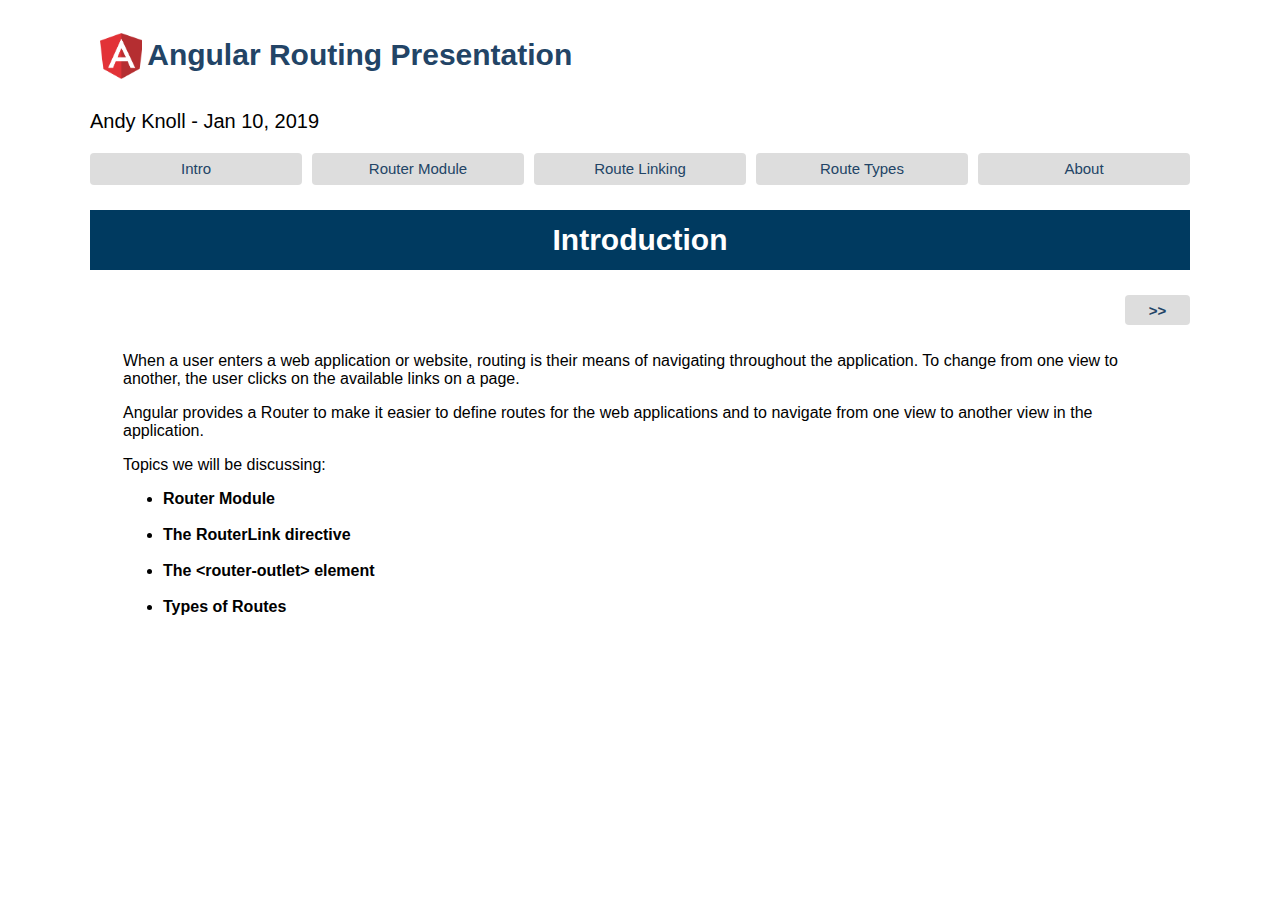
<file: angular-routing-demo/index.html>
<!doctype html>
<html lang="en">
<head>
  <meta charset="utf-8">
  <title>Angular Routing Demo</title>
  <base href="./">

  <meta name="viewport" content="width=device-width, initial-scale=1">
  <link rel="icon" type="image/x-icon" href="favicon.ico">
<link rel="stylesheet" href="styles.a635310e2c707ded09c7.css"></head>
<body>
  <app-root></app-root>
<script type="text/javascript" src="runtime.ec2944dd8b20ec099bf3.js"></script><script type="text/javascript" src="polyfills.e6fbd82b34ccb0c8609f.js"></script><script type="text/javascript" src="main.3b8e205aba5263e1a3ef.js"></script></body>
</html>
</file>
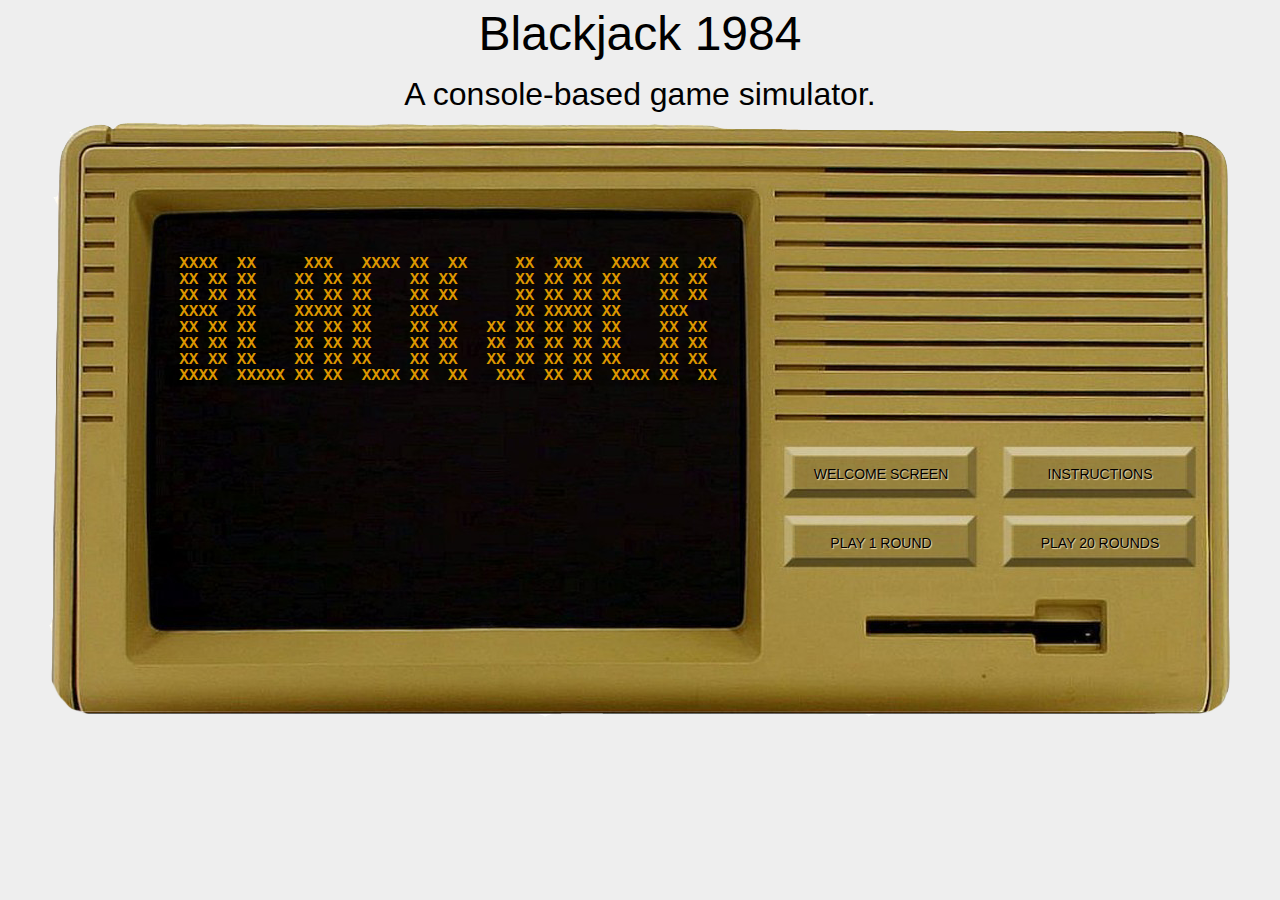
<file: blackjack-sim-web/index.html>
<!DOCTYPE HTML>
<html>

<!-- 

	index.html 
	Andy Knoll
	November 2018

	github.io version
	
-->

<head>

    <meta charset="utf-8">
    <meta name="viewport" content="width=device-width, initial-scale=1, shrink-to-fit=no">
    <meta name="description" content="">
    <meta name="author" content="">
	
	<title>Blackjack 1984</title>
	
	<!-- app-specific CSS -->
	<link href="css/reset.css" rel="stylesheet">
	<link href="css/app-web.css" rel="stylesheet">


</head>

<body>

    <div id="app">
        <h1>Blackjack 1984</h1>
        <h2>A console-based game simulator.</h2>
        <div id="lisa">
            <div id="console">
                <pre id="display"></pre>
            </div>

            <!-- computer chassis buttons -->
            <button id="button1" class="button-b">WELCOME SCREEN</button>
            <button id="button2" class="button-b">INSTRUCTIONS</button>
            <button id="button3" class="button-b">PLAY 1 ROUND</button>
            <button id="button4" class="button-b">PLAY 20 ROUNDS</button>
        </div>
    </div>

    <!-- vendor libraries -->
    <script src="js/lib/jquery-3.3.1.min.js"></script>
    <script src="js/lib/ak-objects.js"></script>
    

	<!-- app-specific JS code -->
	<script src="js/app/app-models.js"></script>
	<script src="js/app/app-views.js"></script>
    <script src="js/app/app-ctrls.js"></script>
    
	<script src="js/game/bj-game.js"></script>
	<script src="js/game/bj-view.js"></script>
    <script src="js/game/bj-controller.js"></script>
    
	<script src="js/game/bj-card.js"></script>
	<script src="js/game/bj-deck.js"></script>
	<script src="js/game/bj-multideck.js"></script>
	<script src="js/game/bj-player.js"></script>
	<script src="js/game/bj-players.js"></script>
	<script src="js/game/bj-dealer.js"></script>
	<script src="js/game/bj-hand.js"></script>
    <script src="js/game/bj-rules.js"></script>
    
	<script src="js/app/app.js"></script>

</body>

</html>
</file>
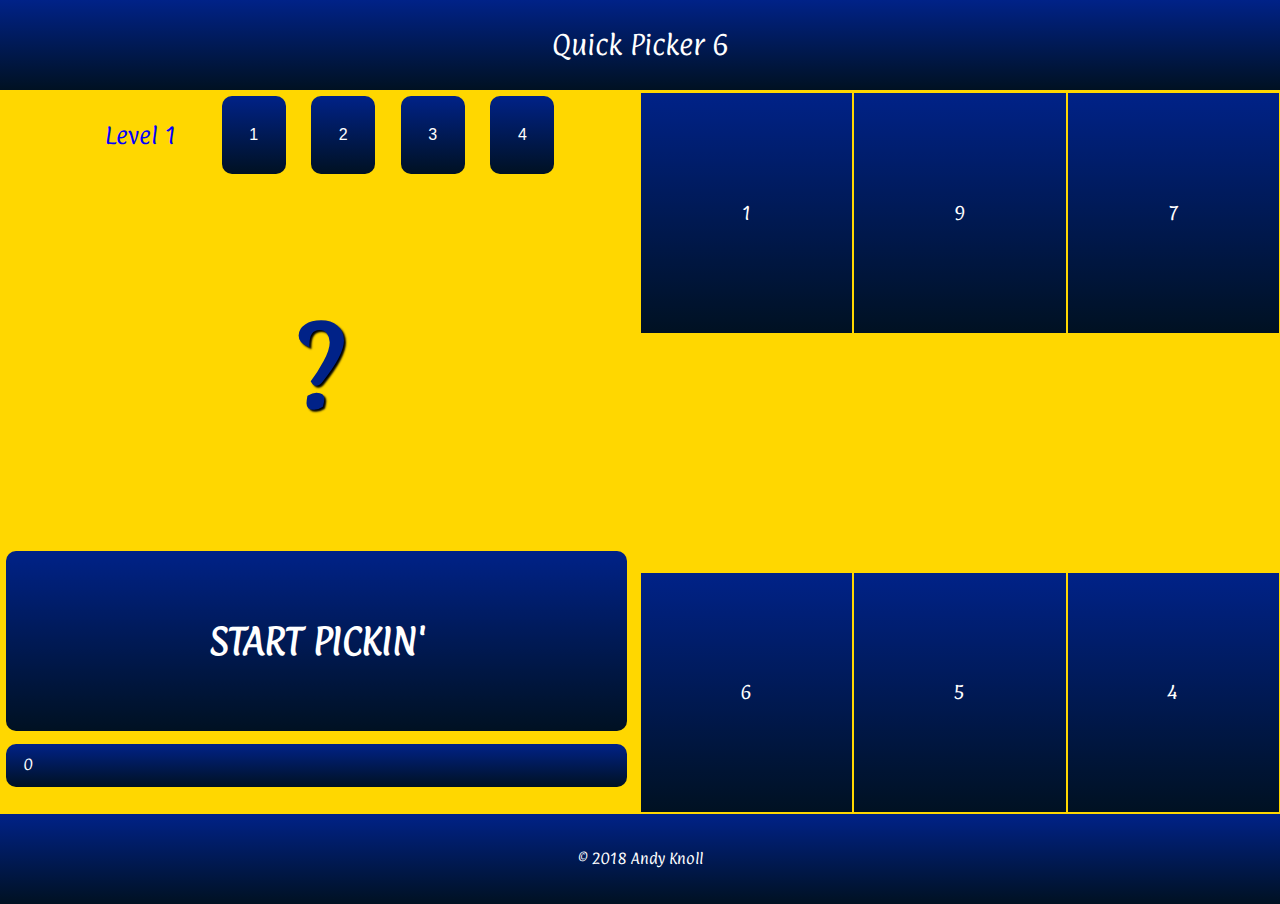
<file: quick-picker/index.html>
<!DOCTYPE HTML>
<html>

<!-- 

	index.html 
	Andy Knoll
	November 2018
	
-->

<head>

    <meta charset="utf-8">
    <meta name="viewport" content="width=device-width, initial-scale=1, shrink-to-fit=no">
    <meta name="description" content="">
    <meta name="author" content="">
	
	<title>Quick Picker 6</title>
	
	<!-- app-specific CSS -->
	<link href="css/reset.css" rel="stylesheet">
	<link href="css/qp.views.css" rel="stylesheet">


	<!-- custom web fonts -->
	<link  href="fonts/Paprika.css" rel="stylesheet">

</head>

<body>

    <div class="app-wrapper no-select">

        <header>
            Quick Picker 6
        </header>

        <div class="game-wrapper">
            <div class="row">
                <div id="scoreboard" class="scoreboard wide-column">
                    <div id="current-level">
                        <div id="current-level-display">Level 1</div>
                        <button id="button-level-1" class="level-button">1</button>
                        <button id="button-level-2" class="level-button">2</button>
                        <button id="button-level-3" class="level-button">3</button>
                        <button id="button-level-4" class="level-button">4</button>
                    </div>
                    <div id="current-pick">
                        <div id="current-pick-display">?</div>
                    </div>
                    <button id="button-play">
                        <div id="button-play-label">PLAY</div>
                    </button>
                    <div id="my-progress-bar"></div>
                </div>
                
                <div id="gameboard" class="gameboard wide-column">
                    <!-- inject with HTML from the View's level objects -->
                </div>
            </div>            

            <div class="overlay">
                <button id="button-ok">
                    <div id="button-ok-label">OK</div>
                </button>
                <div id="html-1" class="overlay-html">
                    <p>Welcome to Quick Picker!</p>
                </div>
                <div id="html-2" class="overlay-html">
                    <p>See how fast you can pick the random numbers before your time runs out!</p>
                </div>
                <div id="html-3" class="overlay-html">
                    <p>Beat the timer and advance to all four levels - good luck!</p>
                </div>
            </div>

        </div>  <!-- game wrapper -->

        <footer>
            &copy; 2018 Andy Knoll
        </footer>

    </div>
    
    <!-- vendor libraries -->
	<script src="js/vendor/jquery-3.3.1.min.js"></script>
	
    <!-- Andy's custom objects and UI components -->
	<script src="js/custom/timer-object.js"></script>
	<script src="js/custom/progress-bar.js"></script>
	
	<!-- app-specific JS code -->
	<script src="js/qp.app.js"></script>
	<script src="js/qp.models.js"></script>
	<script src="js/qp.views.js"></script>
    <script src="js/qp.controllers.js"></script>
    <script src="js/qp.audio.js"></script>
    <script src="js/qp.tester.js"></script>
    
	<!-- create the app object and run the game! -->
	<script>
        var app = new qp.App();
        app.run();
    </script>

</body>

</html>
</file>
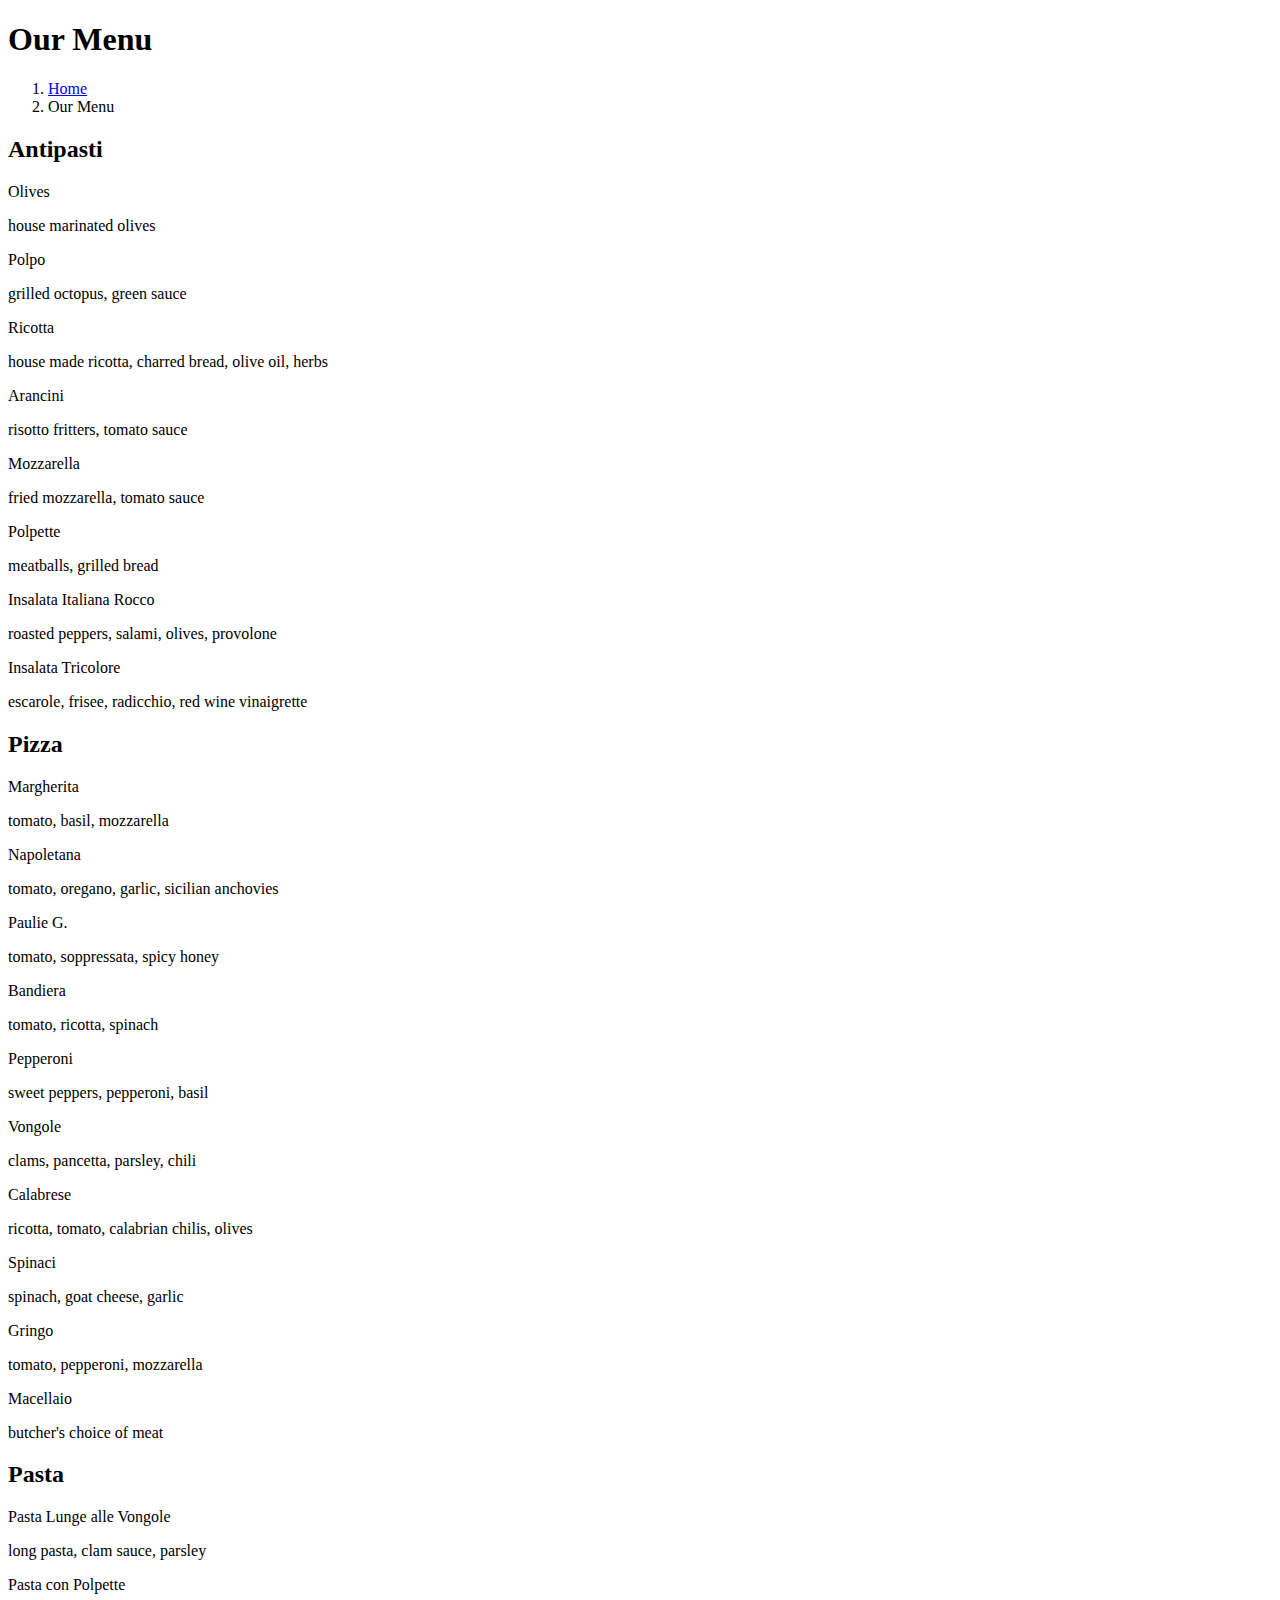
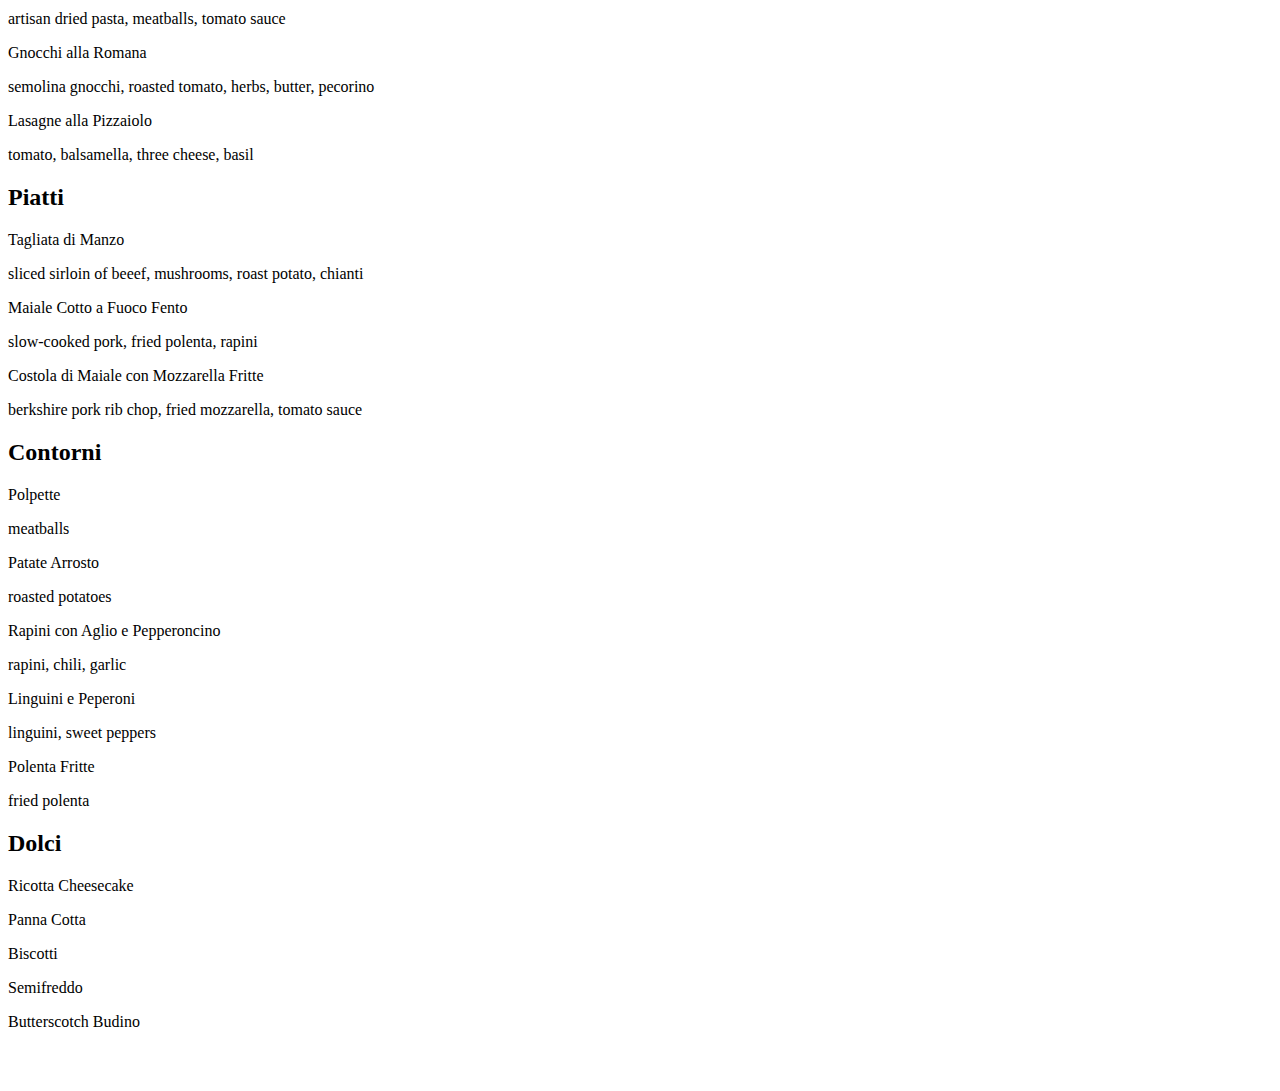
<file: rocco/html/menu.html>
<!DOCTYPE html>
<html lang="en">


    <!-- Page Content -->
    <div class="container">

      <!-- Page Heading/Breadcrumbs -->
      <h1 class="mt-4 mb-3">Our Menu</h1>

      <ol class="breadcrumb">
        <li class="breadcrumb-item"><a href="index.html">Home</a></li>
        <li class="breadcrumb-item active">Our Menu</li>
      </ol>

      <div class="rocco-menu">

        <h2 class="mt-4 mb-3 text-center text-rocco font-rocco-menu bg-light pt-1 pb-1">Antipasti</h2>
        <div class="row">
          <div class="menu-card col-md-4 col-lg-6 portfolio-item">
            <p class="menu-name">Olives</p>
            <p class="menu-descr">house marinated olives</p>
          </div>
      
          <div class="menu-card col-md-4 col-lg-6 portfolio-item">
            <p class="menu-name">Polpo</p>
            <p class="menu-descr">grilled octopus, green sauce</p>
          </div>

          <div class="menu-card col-md-4 col-lg-6 portfolio-item">
            <p class="menu-name">Ricotta</p>
            <p class="menu-descr">house made ricotta, charred bread, olive oil, herbs</p>
          </div>

          <div class="menu-card col-md-4 col-lg-6 portfolio-item">
            <p class="menu-name">Arancini</p>
            <p class="menu-descr">risotto fritters, tomato sauce</p>
          </div>

          <div class="menu-card col-md-4 col-lg-6 portfolio-item">
            <p class="menu-name">Mozzarella</p>
            <p class="menu-descr">fried mozzarella, tomato sauce</p>
          </div>
          
          <div class="menu-card col-md-4 col-lg-6 portfolio-item">
            <p class="menu-name">Polpette</p>
            <p class="menu-descr">meatballs, grilled bread</p>
          </div>

          <div class="menu-card col-md-4 col-lg-6 portfolio-item">
            <p class="menu-name">Insalata Italiana Rocco</p>
            <p class="menu-descr">roasted peppers, salami, olives, provolone</p>
          </div>
          
          <div class="menu-card col-md-4 col-lg-6 portfolio-item">
            <p class="menu-name">Insalata Tricolore</p>
            <p class="menu-descr">escarole, frisee, radicchio, red wine vinaigrette</p>
          </div>          
        </div>


        <h2 class="mt-4 mb-3 text-center text-rocco font-rocco-menu bg-light pt-1 pb-1">Pizza</h2>
        <div class="row">
          <div class="menu-card col-md-4 col-lg-6 portfolio-item">
            <p class="menu-name">Margherita</p>
            <p class="menu-descr">tomato, basil, mozzarella</p>
          </div>
      
          <div class="menu-card col-md-4 col-lg-6 portfolio-item">
            <p class="menu-name">Napoletana</p>
            <p class="menu-descr">tomato, oregano, garlic, sicilian anchovies</p>
          </div>

          <div class="menu-card col-md-4 col-lg-6 portfolio-item">
            <p class="menu-name">Paulie G.</p>
            <p class="menu-descr">tomato, soppressata, spicy honey</p>
          </div>

          <div class="menu-card col-md-4 col-lg-6 portfolio-item">
            <p class="menu-name">Bandiera</p>
            <p class="menu-descr">tomato, ricotta, spinach</p>
          </div>

          <div class="menu-card col-md-4 col-lg-6 portfolio-item">
            <p class="menu-name">Pepperoni</p>
            <p class="menu-descr">sweet peppers, pepperoni, basil</p>
          </div>
          
          <div class="menu-card col-md-4 col-lg-6 portfolio-item">
            <p class="menu-name">Vongole</p>
            <p class="menu-descr">clams, pancetta, parsley,  chili</p>
          </div>

          <div class="menu-card col-md-4 col-lg-6 portfolio-item">
            <p class="menu-name">Calabrese</p>
            <p class="menu-descr">ricotta, tomato, calabrian chilis, olives</p>
          </div>
          
          <div class="menu-card col-md-4 col-lg-6 portfolio-item">
            <p class="menu-name">Spinaci</p>
            <p class="menu-descr">spinach, goat cheese, garlic</p>
          </div>

          <div class="menu-card col-md-4 col-lg-6 portfolio-item">
            <p class="menu-name">Gringo</p>
            <p class="menu-descr">tomato, pepperoni, mozzarella</p>
          </div>
          
          <div class="menu-card col-md-4 col-lg-6 portfolio-item">
            <p class="menu-name">Macellaio</p>
            <p class="menu-descr">butcher's choice of meat</p>
          </div>
        </div>



        <h2 class="mt-4 mb-3 text-center text-rocco font-rocco-menu bg-light pt-1 pb-1">Pasta</h2>
        <div class="row">
          <div class="menu-card col-md-4 col-lg-6 portfolio-item">
            <p class="menu-name">Pasta Lunge alle Vongole</p>
            <p class="menu-descr">long pasta, clam sauce, parsley</p>
          </div>
      
          <div class="menu-card col-md-4 col-lg-6 portfolio-item">
            <p class="menu-name">Pasta con Polpette</p>
            <p class="menu-descr">artisan dried pasta, meatballs, tomato sauce</p>
          </div>

          <div class="menu-card col-md-4 col-lg-6 portfolio-item">
              <p class="menu-name">Gnocchi alla Romana</p>
              <p class="menu-descr">semolina gnocchi, roasted tomato, herbs, butter, pecorino</p>
          </div>

          <div class="menu-card col-md-4 col-lg-6 portfolio-item">
              <p class="menu-name">Lasagne alla Pizzaiolo</p>
              <p class="menu-descr">tomato, balsamella, three cheese, basil</p>
          </div>
        </div>



        <h2 class="mt-4 mb-3 text-center text-rocco font-rocco-menu bg-light pt-1 pb-1">Piatti</h2>
        <div class="row">
          <div class="menu-card col-md-4 col-lg-6 portfolio-item">
            <p class="menu-name">Tagliata di Manzo</p>
            <p class="menu-descr">sliced sirloin of beeef, mushrooms, roast potato, chianti</p>
          </div>
      
          <div class="menu-card col-md-4 col-lg-6 portfolio-item">
            <p class="menu-name">Maiale Cotto a Fuoco Fento</p>
            <p class="menu-descr">slow-cooked pork, fried polenta, rapini</p>
          </div>

          <div class="menu-card col-md-4 col-lg-6 portfolio-item">
            <p class="menu-name">Costola di Maiale con Mozzarella Fritte</p>
            <p class="menu-descr">berkshire pork rib chop, fried mozzarella, tomato sauce</p>
          </div>
        </div>


        <h2 class="mt-4 mb-3 text-center text-rocco font-rocco-menu bg-light pt-1 pb-1">Contorni</h2>
        <div class="row">
          <div class="menu-card col-md-4 col-lg-6 portfolio-item">
            <p class="menu-name">Polpette</p>
            <p class="menu-descr">meatballs</p>
          </div>
      
          <div class="menu-card col-md-4 col-lg-6 portfolio-item">
              <p class="menu-name">Patate Arrosto</p>
              <p class="menu-descr">roasted potatoes</p>
          </div>

          <div class="menu-card col-md-4 col-lg-6 portfolio-item">
            <p class="menu-name">Rapini con Aglio e Pepperoncino</p>
            <p class="menu-descr">rapini, chili, garlic</p>
          </div>
    
          <div class="menu-card col-md-4 col-lg-6 portfolio-item">
            <p class="menu-name">Linguini e Peperoni</p>
            <p class="menu-descr">linguini, sweet peppers</p>
          </div>

          <div class="menu-card col-md-4 col-lg-6 portfolio-item">
            <p class="menu-name">Polenta Fritte</p>
            <p class="menu-descr">fried polenta</p>
          </div>
        </div>


        <h2 class="mt-4 mb-3 text-center text-rocco font-rocco-menu bg-light pt-1 pb-1">Dolci</h2>
        <div class="row">
          <div class="menu-card col-md-4 col-lg-6 portfolio-item">
            <p class="menu-name">Ricotta Cheesecake</p>
          </div>
      
          <div class="menu-card col-md-4 col-lg-6 portfolio-item">
            <p class="menu-name">Panna Cotta</p>
          </div>

          <div class="menu-card col-md-4 col-lg-6 portfolio-item">
            <p class="menu-name">Biscotti</p>
          </div>

          <div class="menu-card col-md-4 col-lg-6 portfolio-item">
            <p class="menu-name">Semifreddo</p>
          </div>

          <div class="menu-card col-md-4 col-lg-6 portfolio-item">
            <p class="menu-name">Butterscotch Budino</p>
          </div>
        </div>

      </div>  <!-- rocco-menu -->

    </div>

    <br>
    <br>

</html>
</file>
<file: angular-routing-demo/styles.a635310e2c707ded09c7.css>
body{font-family:Arial,Helvetica,sans-serif;font-size:20px;margin:0;padding:0}.no-select{-webkit-user-select:none;-moz-user-select:none;-ms-user-select:none;user-select:none}
</file>
<file: blackjack-sim-web/css/app-web.css>
/* app-web.css */

#app {
	position: relative;
	margin: auto;
	width: 1200px;
	border: 0px solid black;
}

html {
	font-family: "Arial";
	font-size: 16px;
}

body {
	color: black;
	background-color: #eeeeee;
}

h1 {
	font-size: 3em;
	text-align: center;
	padding: 10px;
}

h2 {
	font-size: 2em;
	text-align: center;
	padding: 10px;
}


.button-a {
	width: 200px;
	height: 40px;
}

.button-b {
	position: absolute;
	width: 172px;
	height: 34px;
	color: black;
	font-size: 14px;
	background: rgba(0, 0, 0, .1);
	border: 0px;
	text-shadow: 1px 1px 1px wheat;
}

.button-b:hover {
	color: black;
	background: rgba(0, 0, 0, .0);
}





#lisa {
	position: relative;
	width: 1200px;
	height: 600px;
	background-image: url("../img/lisa4-ak-1200x600.png");
}


#console {
	position: absolute;
	top: 120px;
	left: 120px;
	height: 370px;
	width: 580px;
	font-family: Courier, monospace;
	font-size: 16px;
	font-weight: bold;
	/*color: #00dd00;*/
	color: #dd9700;
	overflow: hidden;
	border: 0px solid white;
}

#button1 {
	top: 337px;
	left: 755px;
}

#button2 {
	top: 337px;
	left: 974px;
}

#button3 {
	top: 406px;
	left: 755px;
}

#button4 {
	top: 406px;
	left: 974px;
}


/* MEDIA QUERIES */


/* small */
@media only screen and (max-width: 600px) {

	/* Mac */
	
	#app {
		position: relative;
		margin: auto;
		width: 360px;
		border: 0px solid black;
	}
	
	body {
		background-color: #ffffff;
	}
	
	h1 {
		font-size: 1em;
	}
		
	h2 {
		font-size: .75em;
	}
			
	.button-b {
		width: 123px;
		height: 25px;
		font-size: 8px;
	}
	
	#button1 {
		top: 290px;
		left: 53px;
	}
	
	#button2 {
		top: 290px;
		left: 183px;
	}
	
	#button3 {
		top: 320px;
		left: 53px;
	}
	
	#button4 {
		top: 320px;
		left: 183px;
	}
	
	#console {
		top: 80px;
		left: 50px;
		height: 160px;
		width: 260px;
		font-size: 7px;
		color: #eeeeee;
		border: 0px solid white;
	}
	
	#lisa {
		position: relative;
		width: 360px;
		height: 472px;
		background-image: url("../img/mac-ak3-360x472.jpg");
	}
		
}

/* medium */
@media only screen and (min-width: 601px) and (max-width: 1000px) {

	/* Mac */
	
	#app {
		width: 720px;
	}
	
	body {
		background-color: #ffffff;
	}
	
	h1 {
		font-size: 2em;
	}
		
	h2 {
		font-size: 1em;
	}
			
	#button1 {
		top: 588px;
		left: 115px;
	}
	
	#button2 {
		top: 588px;
		left: 375px;
	}
	
	#button3 {
		top: 648px;
		left: 115px;
	}
	
	#button4 {
		top: 648px;
		left: 375px;
	}
	
	.button-b {
		width: 234px;
		height: 34px;
	}
	
	#console {
		top: 150px;
		left: 90px;
		height: 350px;
		width: 545px;
		font-size: 15px;
		color: #00dd00;
		border: 0px solid white;
	}
	
	#lisa {
		position: relative;
		width: 720px;
		height: 920px;
		background-image: url("../img/mac-ak3-720x944.jpg");
	}
		
}
</file>
<file: quick-picker/css/qp.views.css>
/* qp.views.css */

html {
	font-family: "Paprika";
}

body {
	color: white;
	background-color: black;
}

.no-select {
  -webkit-user-select: none;
  -moz-user-select: none;
  -ms-user-select: none;
}


.app-wrapper {
	max-width: 1440px;
	margin: 0 auto;
	background-color: #aaaaaa;
	height: 100vh;
	border: 0px solid red;
}

header {
	display: flex;
	justify-content: center;
	align-items: center;
	background-color:#000099;
	font-size: 1.5rem;
	height: 10vh;
	border-bottom: 2px solid gold;
	/*background-image: url("../img/strip-1-1440x100.jpg");*/
	background-image: linear-gradient(#002288, #001122);
}

footer {
	display: flex;
	justify-content: center;
	align-items: center;
	/*font-family: "Arial";*/
	font-size: 0.8rem;
	font-weight: normal;
	background-color: #000099;
	height: 10vh;
	border-top: 2px solid gold;
	/*background-image: url("../img/strip-1-1440x100.jpg");*/
	background-image: linear-gradient(#002288, #001122);
}


.game-wrapper {
	border: 0px solid black;
	height: 80vh;
	/*background-image: linear-gradient(yellow, gold);*/
	background-color: gold;

}










/* SCOREBOARD CSS */

.scoreboard {
	height: 40vh;
	/*background-image: url("../img/bg-3-800x800.jpg");*/
}

#current-level {
	height: 12%;
	display: flex;
	justify-content: center;
	align-items: center;
	border: 0px solid black;
	margin-bottom: 1%;
}

#current-level-display {
	font-size: 1.25rem;
	text-align: center;
	color: blue;
	border: 0px solid black;
	margin: 5%;
}

.level-button {
	height: 90%;
	width: 10%;
	font-size: 1rem;
	text-align: center;
	color: white;
	background-color: blue;
	border: 0px;
	border-radius: 10px;
	margin: 2%;
	/*background-image: url("../img/block-1-200x200.jpg");*/
	background-image: linear-gradient(#002288, #001122);
}

.level-button:hover {
	background-color: #000099;
	background-image: linear-gradient(#0022cc, #001166);
}


#current-pick {
	height: 50%;
	display: flex;
	justify-content: center;
	align-items: center;
	border: 0px solid black;
	font-size: 1rem;
	text-align: center;
	color: #002288;
}

#current-pick-display {
	font-size: 6rem;
	font-weight: bold;
	text-align: center;
	color: #002288;
	text-shadow: 2px 2px 2px black;
	border: 0px solid black;
}

#button-play {
	display: flex;
	justify-content: center;
	align-items: center;
	height: 25%;
	width: 97%;
	margin: 1%;
	background-color: blue;
	border-radius: 10px;
	border: 0px;
	/*box-shadow: 1px 1px 2px black;*/
	/*
	background-image: url("../img/block-1-200x200.jpg");
	background-size: cover;
	*/
	background-image: linear-gradient(#002288, #001122);
}

#button-play:hover {
	background-color: #000099;
	background-image: linear-gradient(#0022cc, #001166);
}


#button-play-label {
	font-family: "Paprika";
	font-weight: bold;
	color: white;
	font-size: 2rem;
	text-align: center;
}












/* GAMEBOARD CSS */

.gameboard {
	display: flex;	/* stack of rows */
	flex-direction: column;
	flex-wrap: wrap;
	height: 40vh;
	/*background-image: url("../img/bg-3-800x800.jpg");*/
}



/* A LABEL WILL BE CENTERED IN A CLICKABLE BLOCK */


/* notice no widths - uses number of columns specified in HTML */
.block {
	/*visibility: hidden;*/
	display: flex;
	height: 100%;	/* of row */
	justify-content: center;
	align-items: center;
	/*background-color: #224466;*/
	background-color: blue;
	border: 1px solid gold;
	background-image: linear-gradient(#002288, #001122);
	border: 1px solid gold;
	border-radius: 0px;
}

/* THIS BLOCKS THE CORRECT/INCORRECT COLORS - DO NOT USE */
/*
.block:hover {
	background-image: linear-gradient(#0022cc, #001166);
	border: 1px solid gold;
}
*/

.block-correct {
	background-color: #00aa00;
	border: 1px solid gold;
	background-image: linear-gradient(#00bb00, #006600);
}

.block-incorrect {
	background-color: #aa0000;
	border: 1px solid gold;
	background-image: linear-gradient(#bb0000, #660000);
}


.label {
	/* DO NOT GIVE THIS A H OR W   FLEX WILL CENTER THIS */
	text-align: center;
}

.row {
	display: flex;
	flex-direction: row;
	flex-wrap: wrap;
}

.column {
	flex-basis: 100%;
}

.wide-column {
	flex-basis: 100%;
}







/* OVERLAY CSS */

.overlay {
	position: absolute;
	background-color: rgba(0, 0, 0, .9);
	top: 0vh;
	height: 100vh;
	width: 100vw;
	opacity: 0;	/* TEST ONLY! */
	visibility: hidden;
}

.overlay-html {
	color: gold;
	margin: 5% 5%;
	font-size: 1rem;
	line-height: 2rem;
}



/* this is on the overlay screen */
#button-ok {
	display: flex;
	justify-content: center;
	align-items: center;
	height: 20%;
	width: 98%;
	margin: 1%;
	background-image: linear-gradient(#002288, #001122);
	border-radius: 10px;
}

#button-ok:hover {
	background-color: #000099;
}

#button-ok-label {
	font-family: "Paprika";
	font-weight: bold;
	color: white;
	font-size: 3rem;
	text-align: center;
}
















/* THIS SHOULD BE IN PROGRESSBAR.CSS FILE */

#my-progress-bar {
	
	display: flex;
	align-items: center;
	
	height: 6%;
	width: 97%;
	margin: 2% 1% 1% 1%;

	background-image: linear-gradient(#002288, #001122);
	border: 0px solid black;
	border-radius: 10px;
	/*box-shadow: 1px 1px 2px black;*/
}


.progress-display {
	display: flex;
	align-items: center;
	justify-content: center;
	height: 70%;
	width: 5%;
	margin-left: 1%;
	color: white;
	font-size: 0.8rem;
	border: 0px solid white;
}

.progress-inner {
	height: 70%;
	width: 100%;
	margin: 15% 1%;
	border: 0px solid black;
	border-radius: 2px 5px 5px 2px;
	/*background: linear-gradient(#00bb00, #006600);*/
	background: green;
	-webkit-transition: background 3s;
	-moz-transition:    background 3s;
	-o-transition:      background 3s;
	-ms-transition:     background 3s;
	transition:         background 3s;
}

.bar-normal {
	background: linear-gradient(#00bb00, #006600);
	background: green;
}
.bar-warning {
	background: linear-gradient(yellow, orange);
	background: orange;
}
.bar-danger {
	background: linear-gradient(#bb0000, #660000);
	background: red;
}

/*
.my-bkgr {
	background: #ECF0F1;
	-webkit-transition: background 0.3s;
	-moz-transition: background 0.3s;
	-o-transition: background 0.3s;
	-ms-transition: background 0.3s;
	transition: background 0.3s;
}
.my-bkgr:hover {
	background: #E74C3C;
}
*.







/* ONLY NEED HEIGHTS FOR FLEXBOX ROWS - WIDTHS ARE AUTO */
.h-16 {
	height: 16.6%;
}

.h-20 {
	height: 20.0%;
}

.h-25 {
	height: 25.0%;
}

.h-33 {
	height: 33.3%;
}

.h-100 {
	height: 100%;
}

.w-100 {
	width: 100%;
}


/* MEDIA QUERIES */

@media screen and (max-width: 600px) {
	.column {
		flex: 1;
	}
	.scoreboard {
		height: 40vh;
	}	
	.gameboard {
		height: 40vh;
	}
	#score-top {
		height: 45%;
	}
}

@media screen and (min-width: 601px) {
	.wide-column {
		flex: 1;
	}
	.column {
		flex: 1;
	}
	.scoreboard {
		height: 80vh;
	}	
	.gameboard {
		height: 80vh;
	}
}
</file>
<file: quick-picker/fonts/Paprika.css>
@font-face {
  font-family: 'Paprika';
  font-style: normal;
  font-weight: 400;
  src: local('Paprika'), url('Paprika.woff') format('woff');
}
</file>
